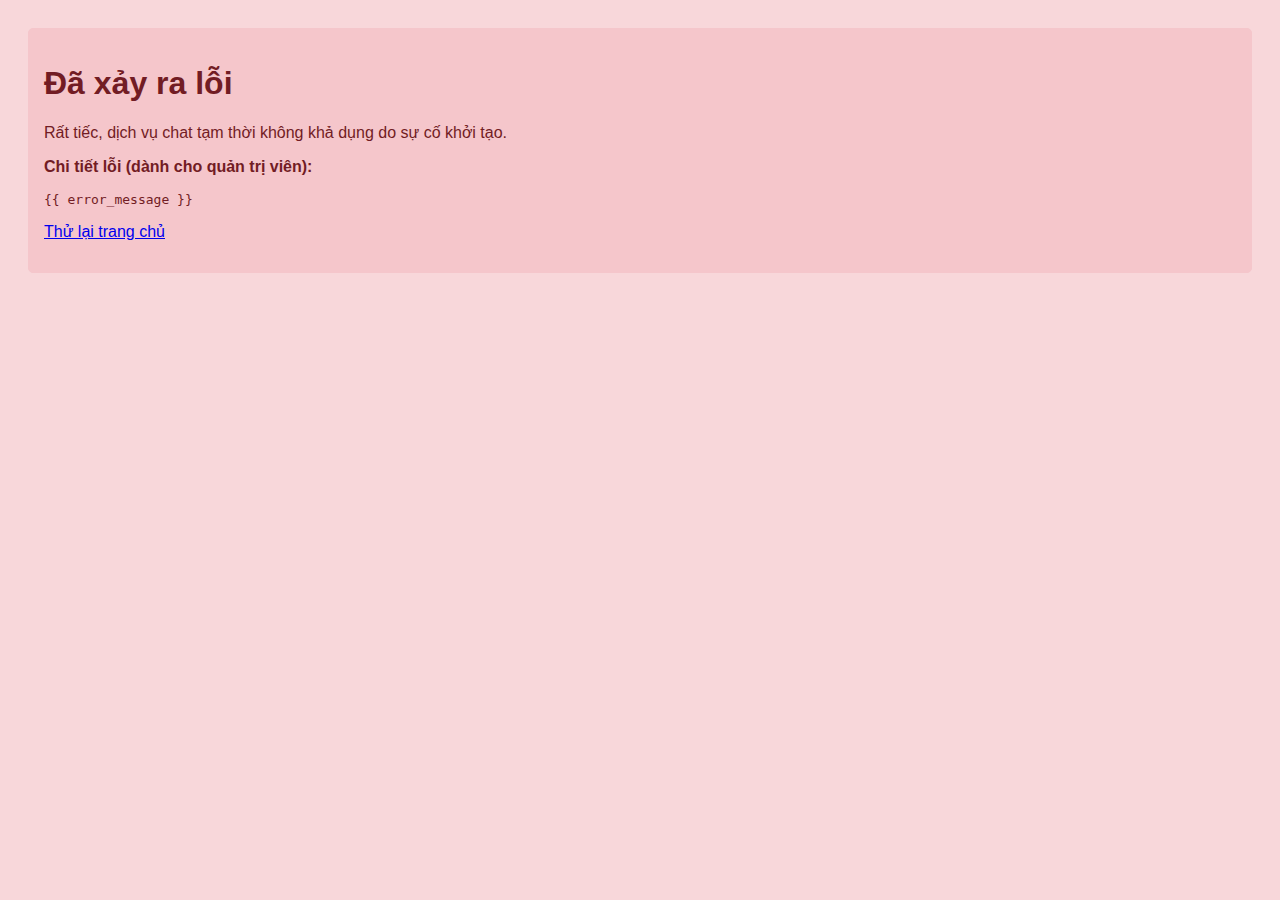
<file: core/templates/error_page.html>
<!DOCTYPE html>
<html lang="en">
    <head>
        <meta charset="UTF-8" />
        <meta name="viewport" content="width=device-width, initial-scale=1.0" />
        <title>Lỗi Dịch Vụ</title>
        <style>
            body {
                font-family: sans-serif;
                padding: 20px;
                background-color: #f8d7da;
                color: #721c24;
            }
            .error-container {
                border: 1px solid #f5c6cb;
                padding: 15px;
                border-radius: 5px;
                background-color: #f5c6cb;
            }
            h1 {
                color: #721c24;
            }
        </style>
    </head>
    <body>
        <div class="error-container">
            <h1>Đã xảy ra lỗi</h1>
            <p>
                Rất tiếc, dịch vụ chat tạm thời không khả dụng do sự cố khởi
                tạo.
            </p>
            <p><strong>Chi tiết lỗi (dành cho quản trị viên):</strong></p>
            <pre>{{ error_message }}</pre>
            <p><a href="/">Thử lại trang chủ</a></p>
        </div>
    </body>
</html>
</file>
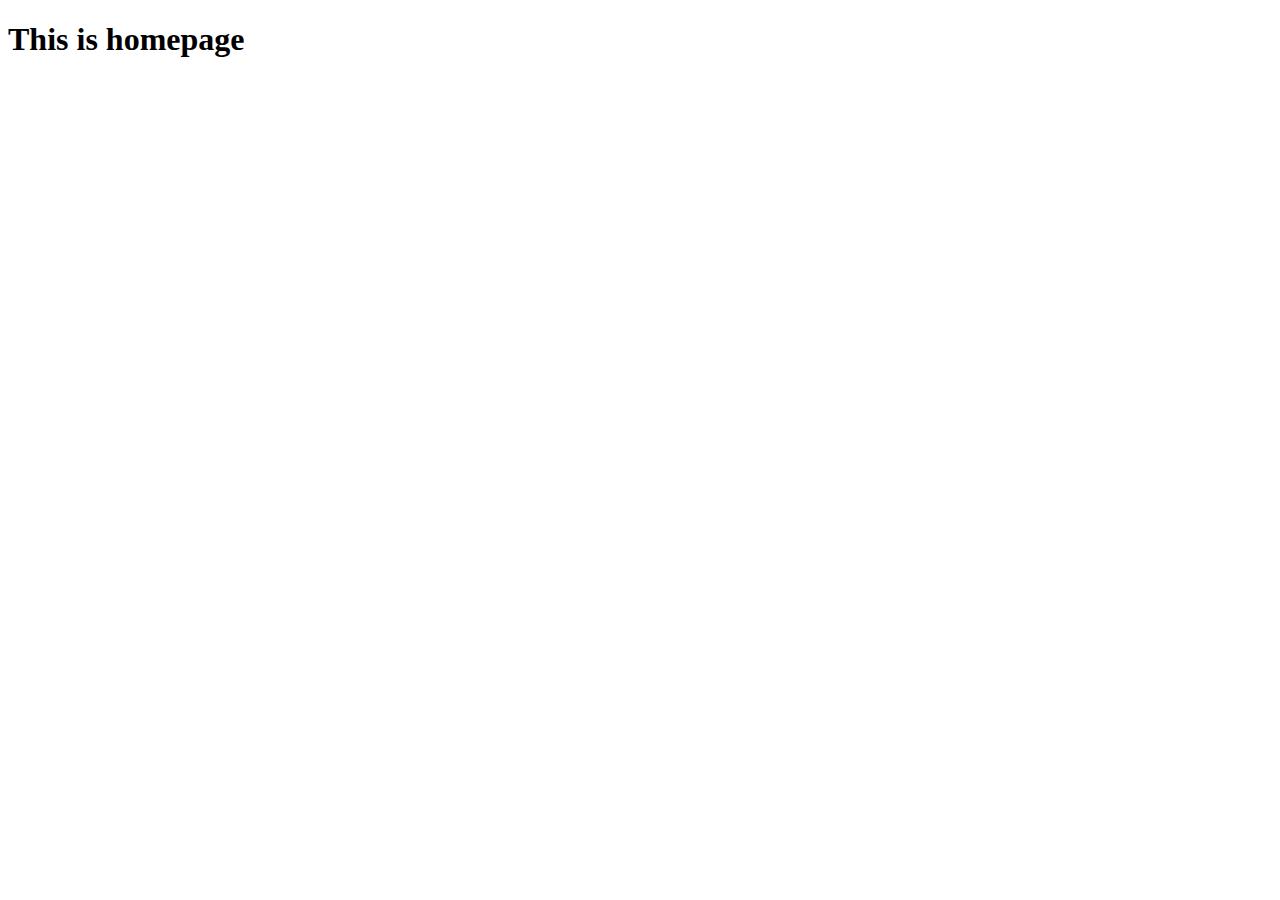
<file: core/templates/home.html>
<!DOCTYPE html>
<html lang="en">
    <head>
        <meta charset="UTF-8" />
        <meta name="viewport" content="width=device-width, initial-scale=1.0" />
        <title>Home</title>
    </head>
    <body>
        <h1>This is homepage</h1>
    </body>
</html>
</file>
